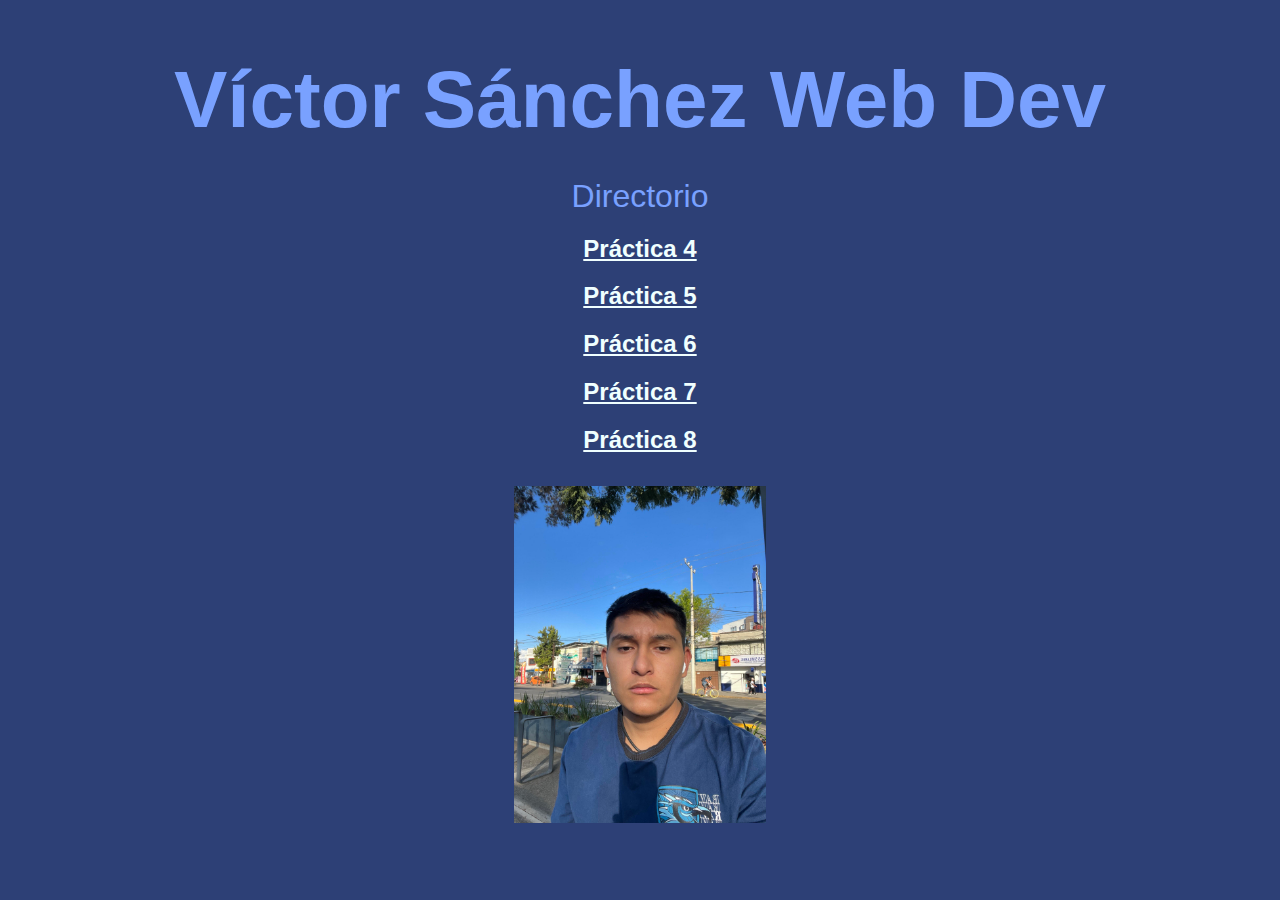
<file: docs/index.html>
<!DOCTYPE html>
<html lang="en">
  <head>
    <meta charset="UTF-8" />
    <meta name="viewport" content="width=device-width, initial-scale=1.0" />
    <title>Víctor Sánchez</title>
    <link rel="stylesheet" href="style.css" />
  </head>
  <body>
    <div class="container">
      <h1>Víctor Sánchez Web Dev</h1>
      <p>Directorio</p>
      <a href="./practica-4/index.html"><h2>Práctica 4</h2></a>
      <a href="./practica-5/index.html"><h2>Práctica 5</h2></a>
      <a href="./practica-6/index.html"><h2>Práctica 6</h2></a>
      <a href="./practica-7/index.html"><h2>Práctica 7</h2></a>
      <a href="./practica-8/index.html"><h2>Práctica 8</h2></a>
      <p><img src="./img/Yo.jpg" alt="Yo" class="responsive-img" /></p>
    </div>
  </body>
</html>
</file>
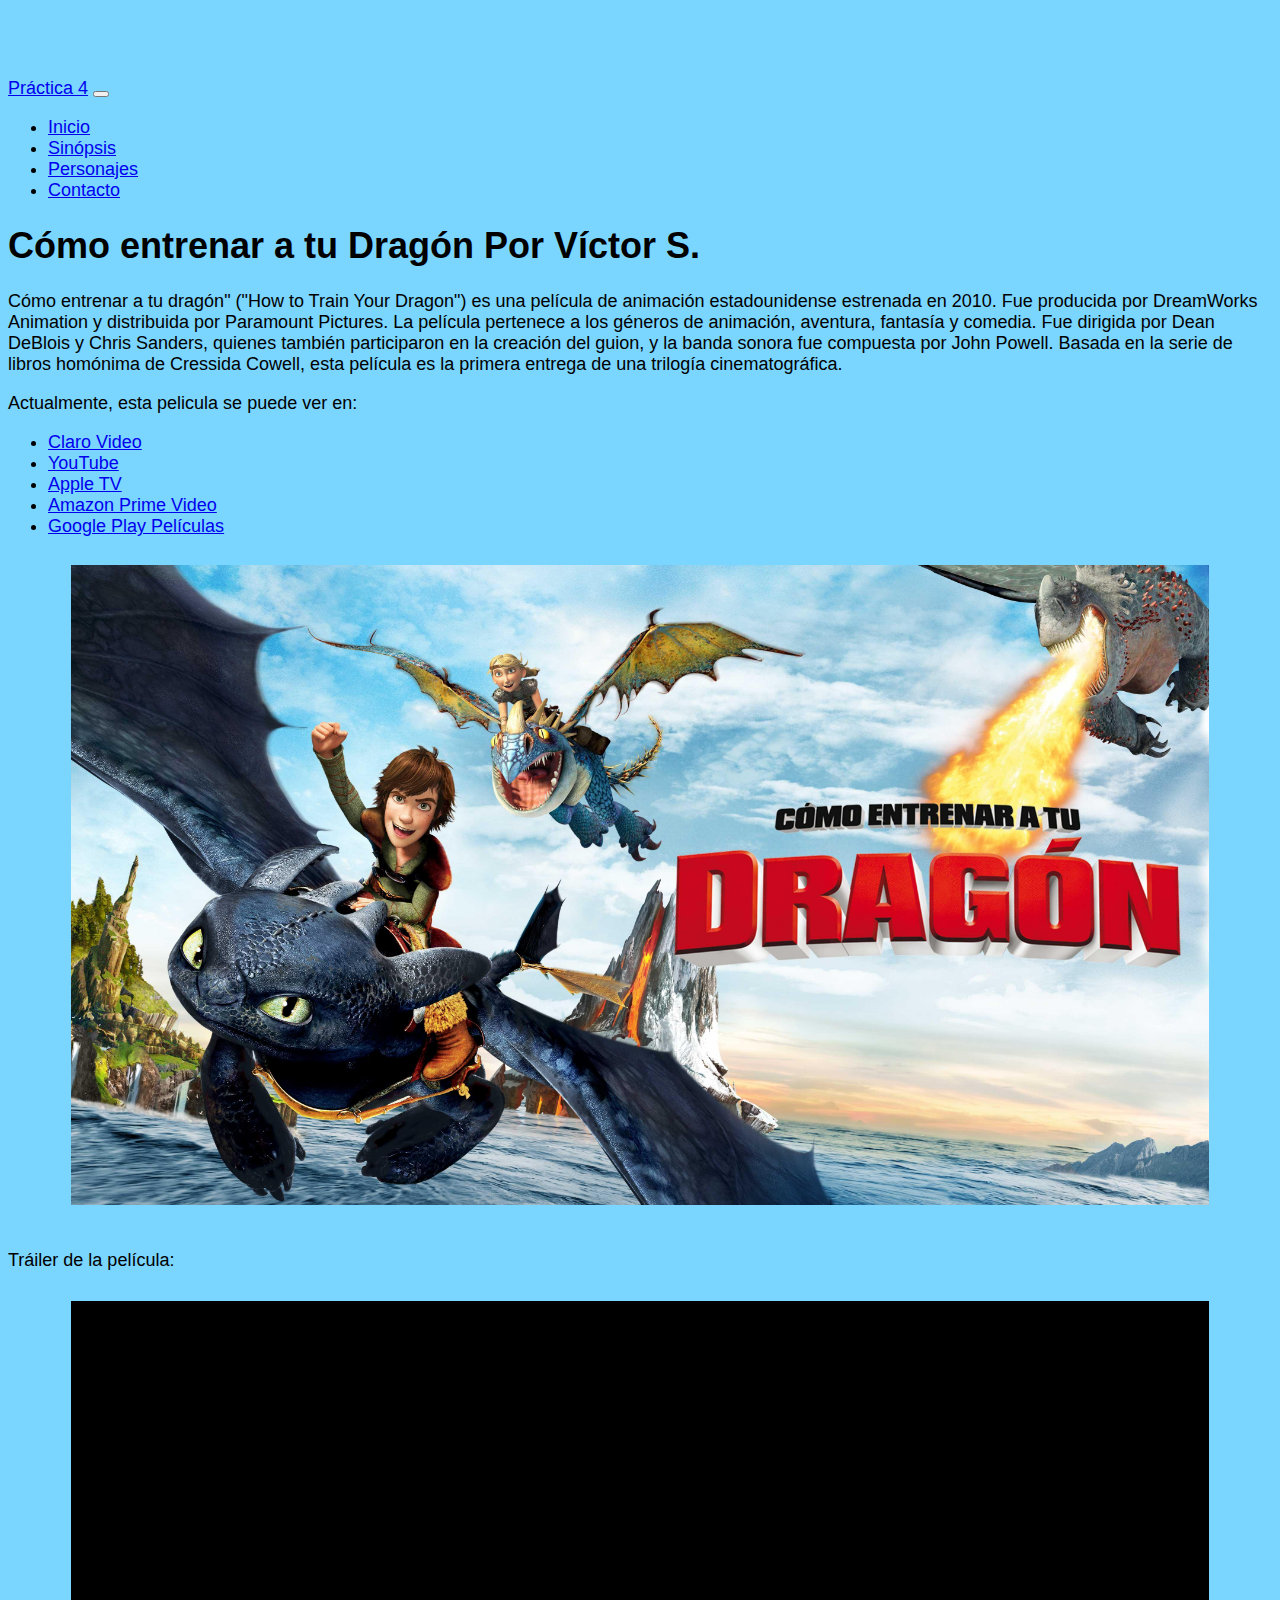
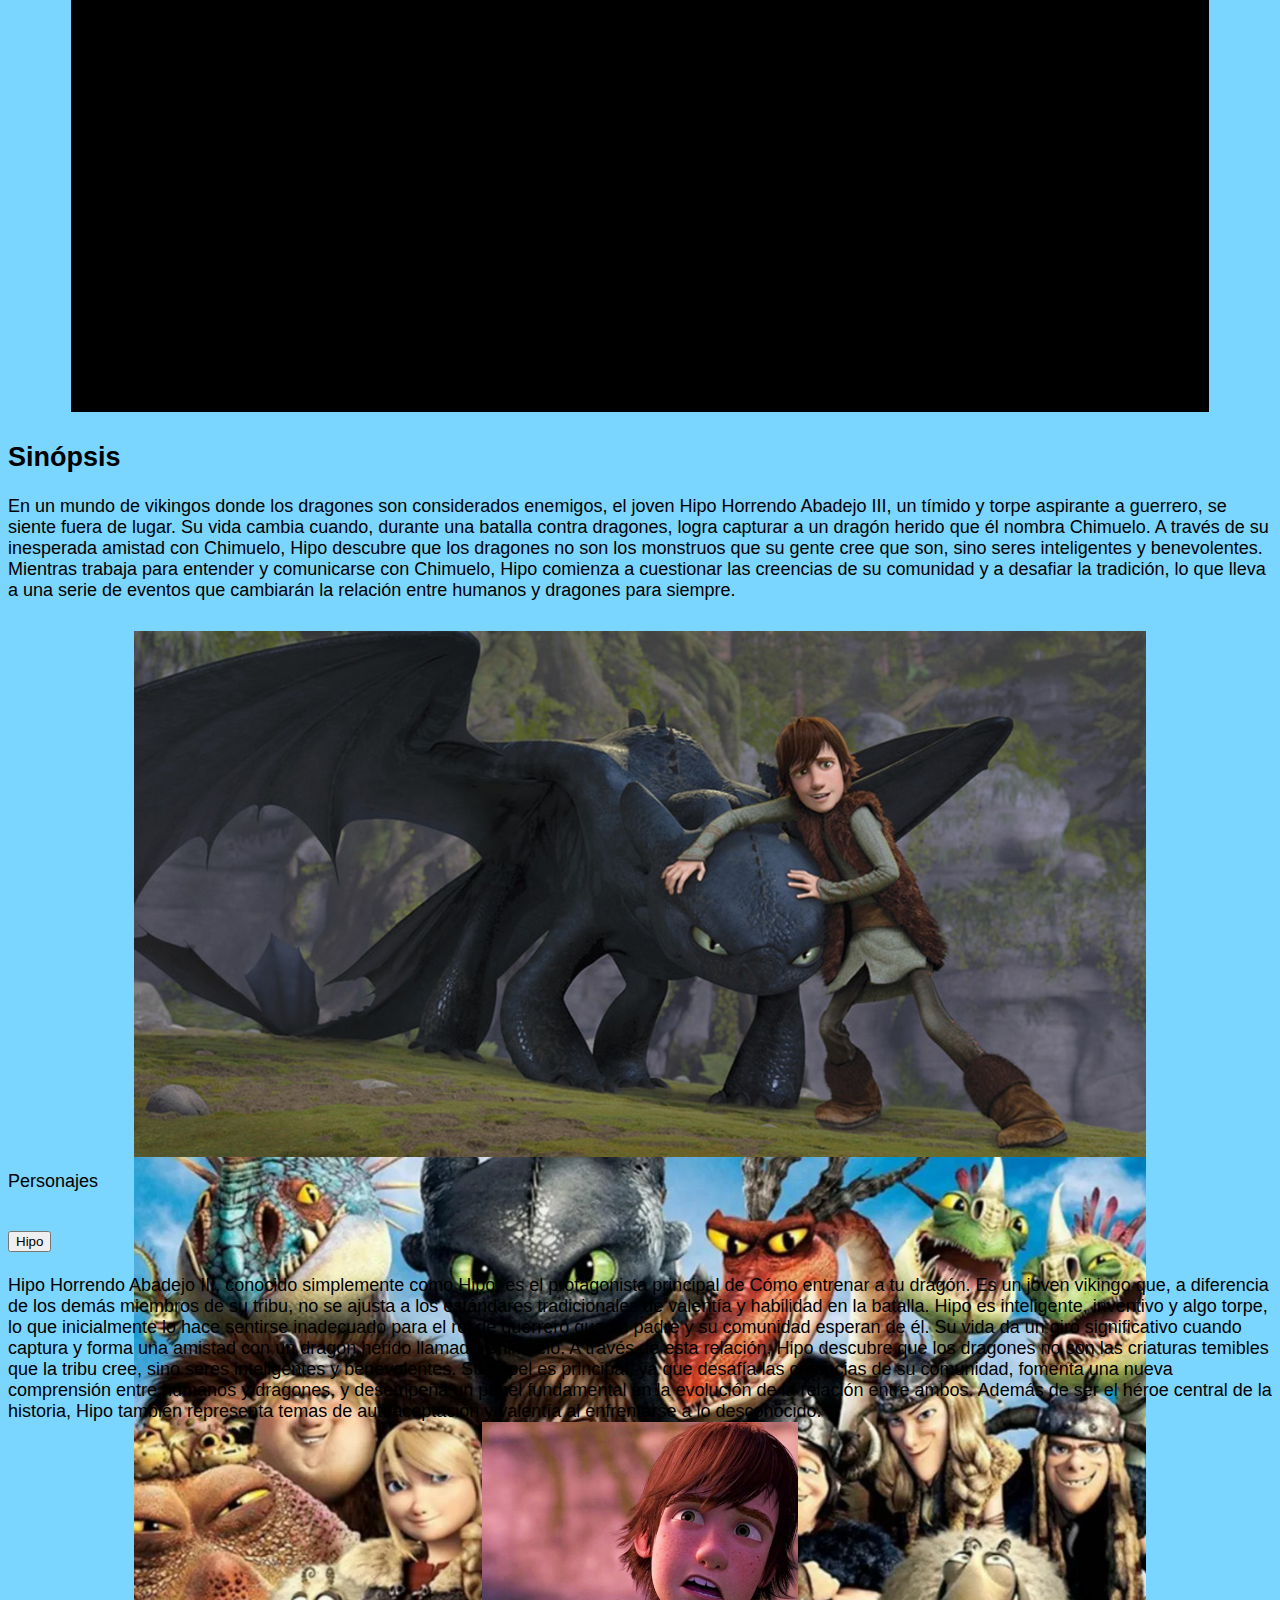
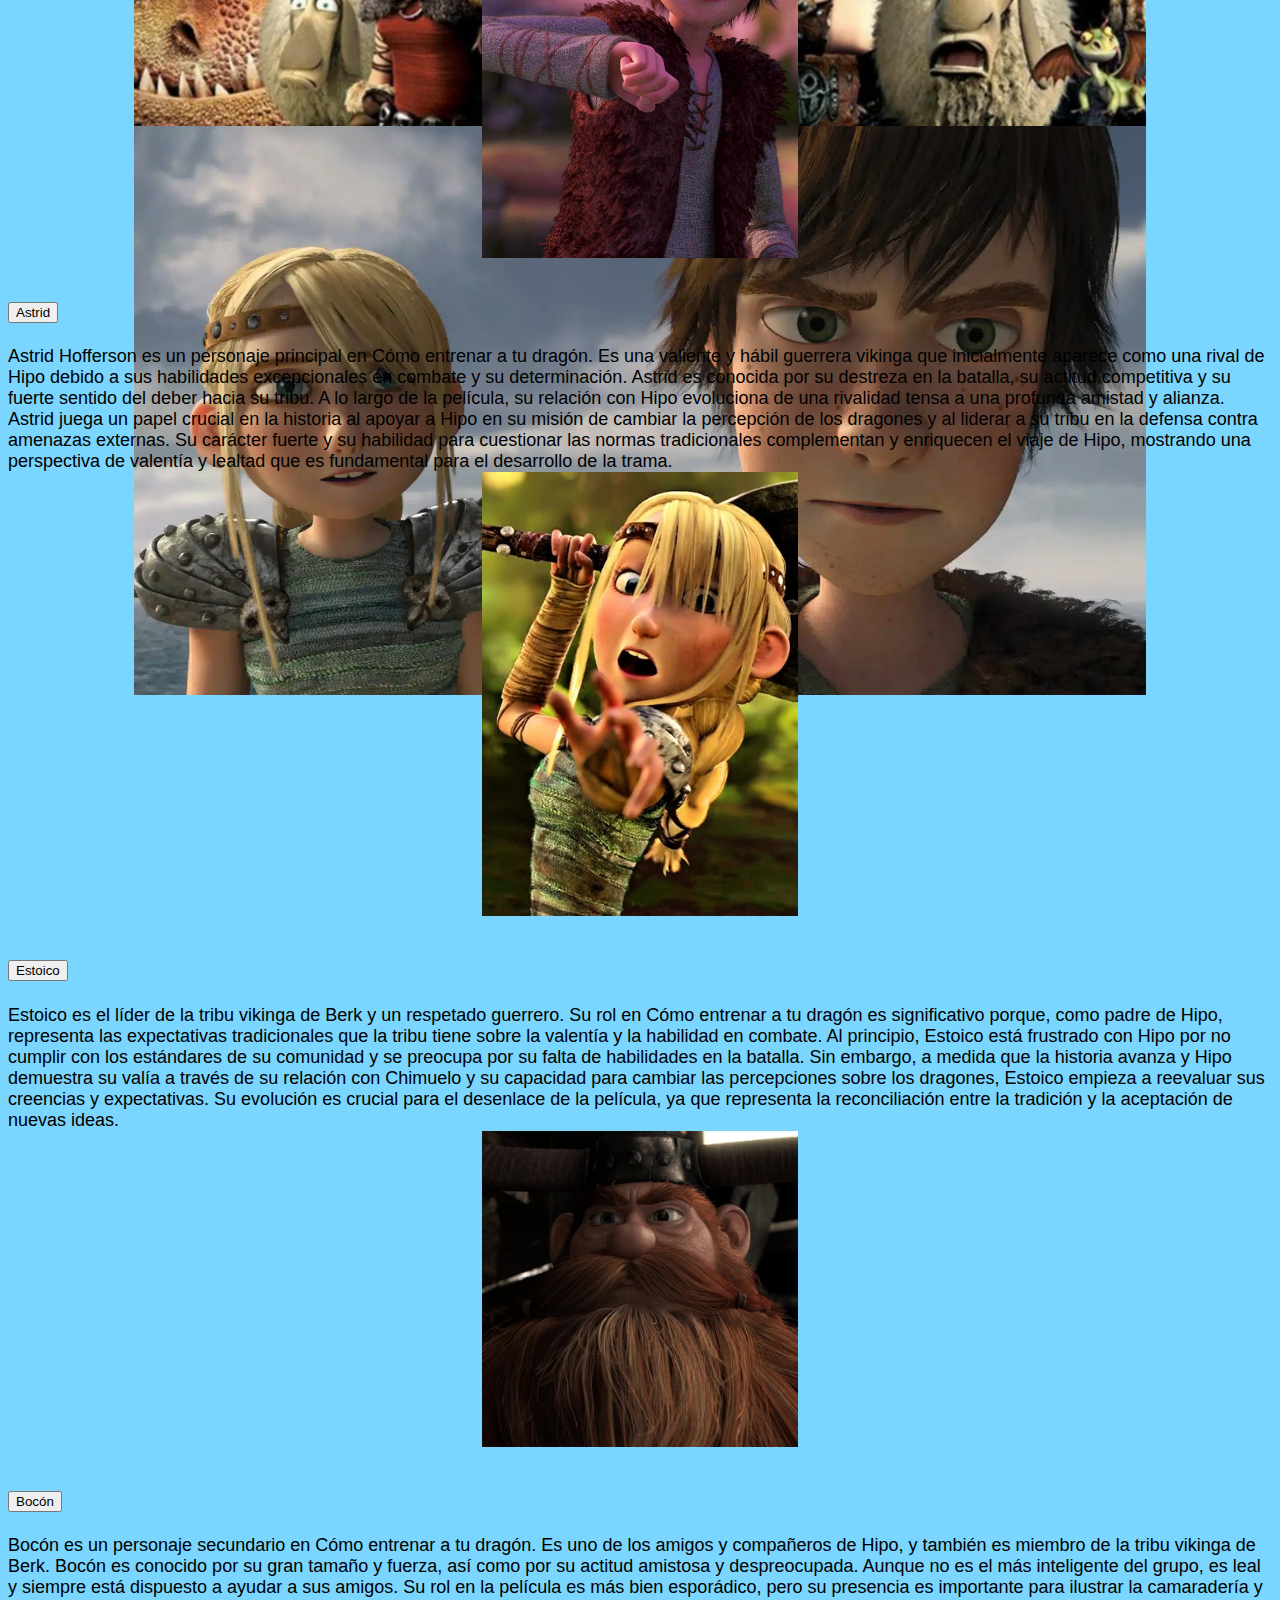
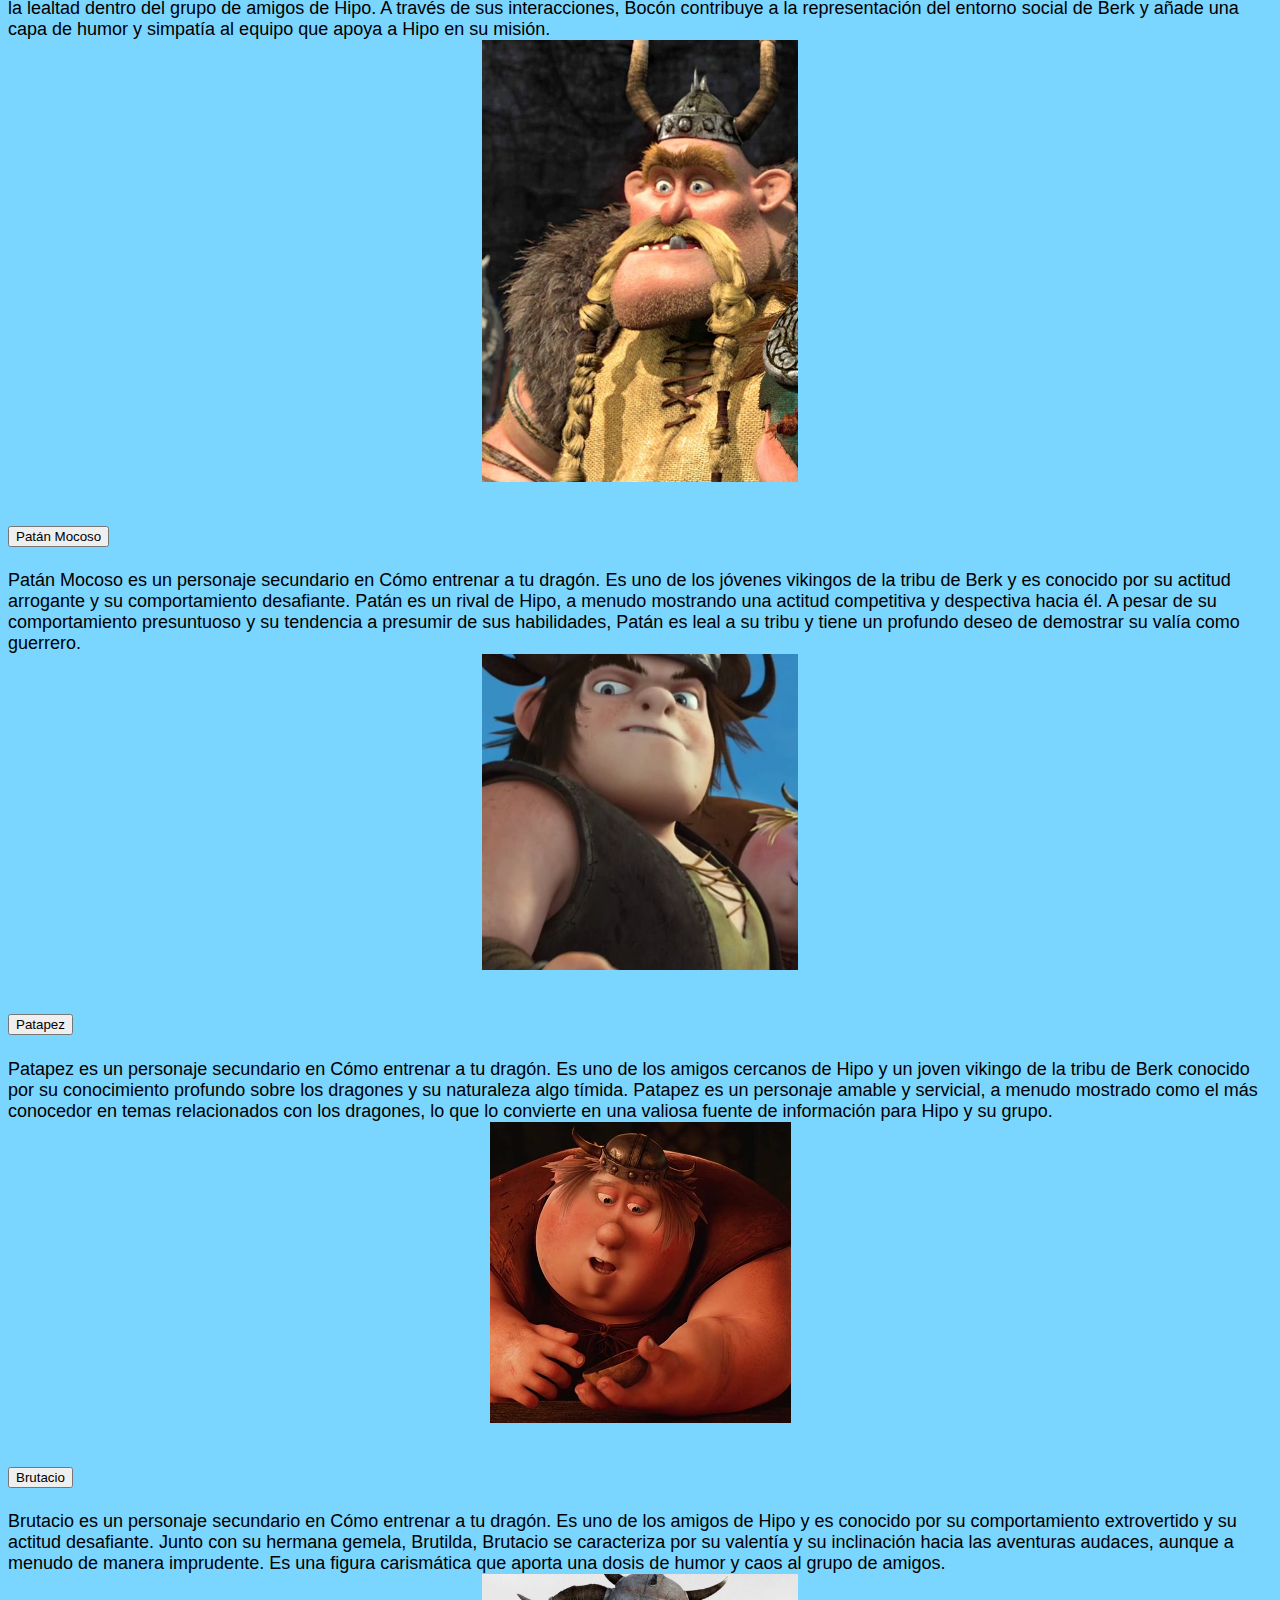
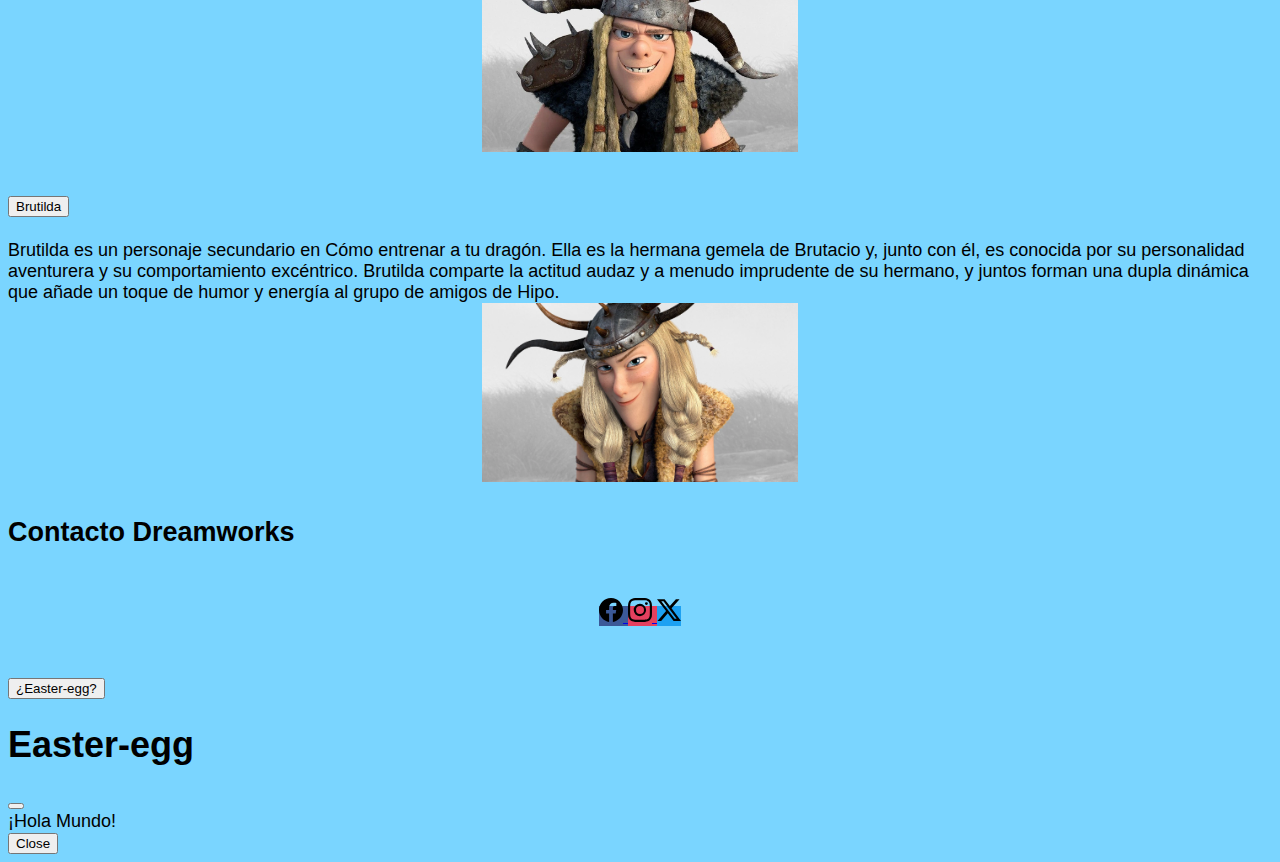
<file: docs/practica-4/index.html>
<!doctype html>
<html lang="en">
  <head>
    <meta charset="utf-8">
    <meta name="viewport" content="width=device-width, initial-scale=1">
    <title>Practica 4</title>
    <link rel="stylesheet" href="styles.css">
    <link href="https://cdn.jsdelivr.net/npm/bootstrap@5.2.3/dist/css/bootstrap.min.css" rel="stylesheet" integrity="sha384-rbsA2VBKQhggwzxH7pPCaAqO46MgnOM80zW1RWuH61DGLwZJEdK2Kadq2F9CUG65" crossorigin="anonymous">
  </head>
  <body class="custom-font">
    <nav class="navbar navbar-expand-lg bg-info fixed-top">
        <div class="container-fluid">
          <a class="navbar-brand" href="#">Práctica 4</a>
          <button class="navbar-toggler" type="button" data-bs-toggle="collapse" data-bs-target="#navbarSupportedContent" aria-controls="navbarSupportedContent" aria-expanded="false" aria-label="Toggle navigation">
            <span class="navbar-toggler-icon"></span>
          </button>
          <div class="collapse navbar-collapse" id="navbarSupportedContent">
            <ul class="navbar-nav me-auto mb-2 mb-lg-0">
              <li class="nav-item">
                <a class="nav-link active" aria-current="page" href="#Start">Inicio</a>
              </li>
              <li class="nav-item">
                <a class="nav-link active" aria-current="page" href="#Second">Sinópsis</a>
              </li>
              <li class="nav-item">
                <a class="nav-link active" aria-current="page" href="#Personajes">Personajes</a>
              </li>
              <li class="nav-item">
                <a class="nav-link active" aria-current="page" href="#Contacto">Contacto</a>
              </li>
            </ul>
          </div>
        </div>
    </nav>
      <div class="container" id="Start">
            <h1>Cómo entrenar a tu Dragón <span class="badge text-bg-secondary">Por Víctor S.</span></h1>
            <p>Cómo entrenar a tu dragón" ("How to Train Your Dragon") es una película de animación estadounidense estrenada en 2010.
                Fue producida por DreamWorks Animation y distribuida por Paramount Pictures.
                La película pertenece a los géneros de animación, aventura, fantasía y comedia.
                Fue dirigida por Dean DeBlois y Chris Sanders, quienes también participaron en la creación del guion, y la banda sonora fue compuesta por John Powell.
                Basada en la serie de libros homónima de Cressida Cowell, esta película es la primera entrega de una trilogía cinematográfica.</p>
            <p>Actualmente, esta pelicula se puede ver en:</p>
            <ul>
                <li><a href="https://www.clarovideo.com/" target="_blank">Claro Video</a></li>
                <li><a href="https://www.youtube.com/" target="_blank">YouTube</a></li>
                <li><a href="https://tv.apple.com/" target="_blank">Apple TV</a></li>
                <li><a href="https://www.primevideo.com/" target="_blank">Amazon Prime Video</a></li>
                <li><a href="https://play.google.com/store/movies" target="_blank">Google Play Películas</a></li>
            </ul>
            
            <div class="image-container">
                <img src="imgs/HTTYD.jpeg" alt="HTTYD" class="responsive-img">
            </div>
            <div class="alert alert-primary" role="alert">
                Tráiler de la película:
            </div>
            <div class="video-container">
                <iframe src="https://www.youtube.com/embed/2AKsAxrhqgM?si=8SJMLm9GUdP1VKK2 " frameborder="0" allowfullscreen></iframe>
            </div>
      </div>
      <div class="container" id="Second">
            <h2>Sinópsis</h2>
                <p>
                    En un mundo de vikingos donde los dragones son considerados enemigos, el joven Hipo Horrendo Abadejo III, un tímido y torpe aspirante a guerrero, se siente fuera de lugar.
                    Su vida cambia cuando, durante una batalla contra dragones, logra capturar a un dragón herido que él nombra Chimuelo.
                    A través de su inesperada amistad con Chimuelo, Hipo descubre que los dragones no son los monstruos que su gente cree que son, sino seres inteligentes y benevolentes. 
                    Mientras trabaja para entender y comunicarse con Chimuelo, Hipo comienza a cuestionar las creencias de su comunidad y a desafiar la tradición, lo que lleva a una serie de eventos que cambiarán la relación entre humanos y dragones para siempre.
                </p>
                <div id="carouselExampleSlidesOnly" class="carousel slide" data-bs-ride="carousel">
                    <div class="carousel-inner">
                      <div class="carousel-item active">
                        <img src="imgs/img1.jpeg" class="d-block w-100" alt="img1">
                      </div>
                      <div class="carousel-item">
                        <img src="imgs/img4.webp" class="d-block w-100" alt="img4">
                      </div>
                      <div class="carousel-item">
                        <img src="imgs/img5.webp" class="d-block w-100" alt="img5">
                      </div>
                    </div>
                </div>
      </div>
      <div class="container" id="Personajes">
            <div class="alert alert-primary" role="alert">
                Personajes
            </div>
            <div class="accordion" id="accordionPanelsStayOpenExample">
                <div class="accordion-item">
                    <h2 class="accordion-header" id="panelsStayOpen-headingOne">
                        <button class="accordion-button" type="button" data-bs-toggle="collapse" data-bs-target="#panelsStayOpen-collapseOne" aria-expanded="true" aria-controls="panelsStayOpen-collapseOne">
                        Hipo
                        </button>
                    </h2>
                <div id="panelsStayOpen-collapseOne" class="accordion-collapse collapse show" aria-labelledby="panelsStayOpen-headingOne">
                    <div class="accordion-body">
                        Hipo Horrendo Abadejo III, conocido simplemente como Hipo, es el protagonista principal de Cómo entrenar a tu dragón. 
                        Es un joven vikingo que, a diferencia de los demás miembros de su tribu, no se ajusta a los estándares tradicionales de valentía y habilidad en la batalla. 
                        Hipo es inteligente, inventivo y algo torpe, lo que inicialmente lo hace sentirse inadecuado para el rol de guerrero que su padre y su comunidad esperan de él. 
                        Su vida da un giro significativo cuando captura y forma una amistad con un dragón herido llamado Chimuelo. 
                        A través de esta relación, Hipo descubre que los dragones no son las criaturas temibles que la tribu cree, sino seres inteligentes y benevolentes. 
                        Su papel es principal, ya que desafía las creencias de su comunidad, fomenta una nueva comprensión entre humanos y dragones, y desempeña un papel fundamental en la evolución de la relación entre ambos. 
                        Además de ser el héroe central de la historia, Hipo también representa temas de autoaceptación y valentía al enfrentarse a lo desconocido.
                    </div>
                    <div class="img-container">
                        <img src="imgs/Hipo.webp" alt="Hipo">
                    </div>
                </div>
                </div>
                <div class="accordion-item">
                <h2 class="accordion-header" id="panelsStayOpen-headingTwo">
                    <button class="accordion-button collapsed" type="button" data-bs-toggle="collapse" data-bs-target="#panelsStayOpen-collapseTwo" aria-expanded="false" aria-controls="panelsStayOpen-collapseTwo">
                    Astrid
                    </button>
                </h2>
                <div id="panelsStayOpen-collapseTwo" class="accordion-collapse collapse" aria-labelledby="panelsStayOpen-headingTwo">
                    <div class="accordion-body">
                        Astrid Hofferson es un personaje principal en Cómo entrenar a tu dragón. 
                        Es una valiente y hábil guerrera vikinga que inicialmente aparece como una rival de Hipo debido a sus habilidades excepcionales en combate y su determinación. 
                        Astrid es conocida por su destreza en la batalla, su actitud competitiva y su fuerte sentido del deber hacia su tribu. 
                        A lo largo de la película, su relación con Hipo evoluciona de una rivalidad tensa a una profunda amistad y alianza. 
                        Astrid juega un papel crucial en la historia al apoyar a Hipo en su misión de cambiar la percepción de los dragones y al liderar a su tribu en la defensa contra amenazas externas. 
                        Su carácter fuerte y su habilidad para cuestionar las normas tradicionales complementan y enriquecen el viaje de Hipo, mostrando una perspectiva de valentía y lealtad que es fundamental para el desarrollo de la trama.
                    </div>
                    <div class="img-container">
                        <img src="imgs/Astrid.webp" alt="Astrid">
                    </div>
                </div>
                </div>
                <div class="accordion-item">
                <h2 class="accordion-header" id="panelsStayOpen-headingThree">
                    <button class="accordion-button collapsed" type="button" data-bs-toggle="collapse" data-bs-target="#panelsStayOpen-collapseThree" aria-expanded="false" aria-controls="panelsStayOpen-collapseThree">
                    Estoico
                    </button>
                </h2>
                <div id="panelsStayOpen-collapseThree" class="accordion-collapse collapse" aria-labelledby="panelsStayOpen-headingThree">
                    <div class="accordion-body">
                        Estoico es el líder de la tribu vikinga de Berk y un respetado guerrero. 
                        Su rol en Cómo entrenar a tu dragón es significativo porque, como padre de Hipo, representa las expectativas tradicionales que la tribu tiene sobre la valentía y la habilidad en combate. 
                        Al principio, Estoico está frustrado con Hipo por no cumplir con los estándares de su comunidad y se preocupa por su falta de habilidades en la batalla. 
                        Sin embargo, a medida que la historia avanza y Hipo demuestra su valía a través de su relación con Chimuelo y su capacidad para cambiar las percepciones sobre los dragones, Estoico empieza a reevaluar sus creencias y expectativas. 
                        Su evolución es crucial para el desenlace de la película, ya que representa la reconciliación entre la tradición y la aceptación de nuevas ideas.
                    </div>
                    <div class="img-container">
                        <img src="imgs/Estoico.webp" alt="Estoico">
                    </div>
                </div>
                </div>
                <div class="accordion-item">
                    <h2 class="accordion-header" id="panelsStayOpen-headingFour">
                        <button class="accordion-button collapsed" type="button" data-bs-toggle="collapse" data-bs-target="#panelsStayOpen-collapseFour" aria-expanded="false" aria-controls="panelsStayOpen-collapseFour">
                        Bocón
                        </button>
                    </h2>
                    <div id="panelsStayOpen-collapseFour" class="accordion-collapse collapse" aria-labelledby="panelsStayOpen-headingFour">
                        <div class="accordion-body">
                            Bocón es un personaje secundario en Cómo entrenar a tu dragón. 
                            Es uno de los amigos y compañeros de Hipo, y también es miembro de la tribu vikinga de Berk. 
                            Bocón es conocido por su gran tamaño y fuerza, así como por su actitud amistosa y despreocupada. 
                            Aunque no es el más inteligente del grupo, es leal y siempre está dispuesto a ayudar a sus amigos. 
                            Su rol en la película es más bien esporádico, pero su presencia es importante para ilustrar la camaradería y la lealtad dentro del grupo de amigos de Hipo. 
                            A través de sus interacciones, Bocón contribuye a la representación del entorno social de Berk y añade una capa de humor y simpatía al equipo que apoya a Hipo en su misión.
                        </div>
                        <div class="img-container">
                            <img src="imgs/Bocon.webp" alt="Bocon">
                        </div>
                    </div>
                </div>
                <div class="accordion-item">
                    <h2 class="accordion-header" id="panelsStayOpen-headingFive">
                        <button class="accordion-button collapsed" type="button" data-bs-toggle="collapse" data-bs-target="#panelsStayOpen-collapseFive" aria-expanded="false" aria-controls="panelsStayOpen-collapseFive">
                        Patán Mocoso
                        </button>
                    </h2>
                    <div id="panelsStayOpen-collapseFive" class="accordion-collapse collapse" aria-labelledby="panelsStayOpen-headingFive">
                        <div class="accordion-body">
                            Patán Mocoso es un personaje secundario en Cómo entrenar a tu dragón. 
                            Es uno de los jóvenes vikingos de la tribu de Berk y es conocido por su actitud arrogante y su comportamiento desafiante. 
                            Patán es un rival de Hipo, a menudo mostrando una actitud competitiva y despectiva hacia él. 
                            A pesar de su comportamiento presuntuoso y su tendencia a presumir de sus habilidades, Patán es leal a su tribu y tiene un profundo deseo de demostrar su valía como guerrero.
                        </div>
                        <div class="img-container">
                            <img src="imgs/Patan.webp" alt="Patan">
                        </div>
                    </div>
                </div>
                <div class="accordion-item">
                    <h2 class="accordion-header" id="panelsStayOpen-headingSix">
                        <button class="accordion-button collapsed" type="button" data-bs-toggle="collapse" data-bs-target="#panelsStayOpen-collapseSix" aria-expanded="false" aria-controls="panelsStayOpen-collapseSix">
                        Patapez
                        </button>
                    </h2>
                    <div id="panelsStayOpen-collapseSix" class="accordion-collapse collapse" aria-labelledby="panelsStayOpen-headingSix">
                        <div class="accordion-body">
                            Patapez es un personaje secundario en Cómo entrenar a tu dragón. 
                            Es uno de los amigos cercanos de Hipo y un joven vikingo de la tribu de Berk conocido por su conocimiento profundo sobre los dragones y su naturaleza algo tímida. 
                            Patapez es un personaje amable y servicial, a menudo mostrado como el más conocedor en temas relacionados con los dragones, lo que lo convierte en una valiosa fuente de información para Hipo y su grupo.
                        </div>
                        <div class="img-container">
                            <img src="imgs/Patapez.webp" alt="Ptapez">
                        </div>
                    </div>
                </div>
                <div class="accordion-item">
                    <h2 class="accordion-header" id="panelsStayOpen-headingSeven">
                        <button class="accordion-button collapsed" type="button" data-bs-toggle="collapse" data-bs-target="#panelsStayOpen-collapseSeven" aria-expanded="false" aria-controls="panelsStayOpen-collapseSeven">
                        Brutacio
                        </button>
                    </h2>
                    <div id="panelsStayOpen-collapseSeven" class="accordion-collapse collapse" aria-labelledby="panelsStayOpen-headingSeven">
                        <div class="accordion-body">
                            Brutacio es un personaje secundario en Cómo entrenar a tu dragón. 
                            Es uno de los amigos de Hipo y es conocido por su comportamiento extrovertido y su actitud desafiante. 
                            Junto con su hermana gemela, Brutilda, Brutacio se caracteriza por su valentía y su inclinación hacia las aventuras audaces, aunque a menudo de manera imprudente. 
                            Es una figura carismática que aporta una dosis de humor y caos al grupo de amigos.
                        </div>
                        <div class="img-container">
                            <img src="imgs/Brutacio.webp" alt="Brutacio">
                        </div>
                    </div>
                </div>
                <div class="accordion-item">
                    <h2 class="accordion-header" id="panelsStayOpen-headingEight">
                        <button class="accordion-button collapsed" type="button" data-bs-toggle="collapse" data-bs-target="#panelsStayOpen-collapseEight" aria-expanded="false" aria-controls="panelsStayOpen-collapseEight">
                        Brutilda
                        </button>
                    </h2>
                    <div id="panelsStayOpen-collapseEight" class="accordion-collapse collapse" aria-labelledby="panelsStayOpen-headingEight">
                        <div class="accordion-body">
                            Brutilda es un personaje secundario en Cómo entrenar a tu dragón. 
                            Ella es la hermana gemela de Brutacio y, junto con él, es conocida por su personalidad aventurera y su comportamiento excéntrico. 
                            Brutilda comparte la actitud audaz y a menudo imprudente de su hermano, y juntos forman una dupla dinámica que añade un toque de humor y energía al grupo de amigos de Hipo.
                        </div>
                        <div class="img-container">
                            <img src="imgs/Brutilda.webp" alt="Brutilda">
                        </div>
                    </div>
                </div>
            </div>
      </div>
      <div class="container" id="Contacto">
        <h2>Contacto Dreamworks</h2>
      </div>
      <div class="btn-group-container">
        <div class="btn-group" role="group" aria-label="Basic example">
          <a href="https://www.facebook.com/dreamworks/?locale=es_LA" target="_blank" class="btn btn-primary btn-facebook">
            <img src="imgs/facebook.svg" alt="Facebook" width="24" height="24" />
          </a>
          <a href="https://www.instagram.com/dreamworks/?hl=es" target="_blank" class="btn btn-primary btn-instagram">
            <img src="imgs/instagram.svg" alt="Instagram" width="24" height="24" />
          </a>
          <a href="https://x.com/Dreamworks?ref_src=twsrc%5Egoogle%7Ctwcamp%5Eserp%7Ctwgr%5Eauthor" target="_blank" class="btn btn-primary btn-twitter">
            <img src="imgs/twitter-x.svg" alt="X" width="24" height="24" />
          </a>
        </div>
      </div>
      <button type="button" class="btn btn-primary" data-bs-toggle="modal" data-bs-target="#exampleModal">
        ¿Easter-egg?
      </button>
      
      <!-- Modal -->
      <div class="modal fade" id="exampleModal" tabindex="-1" aria-labelledby="exampleModalLabel" aria-hidden="true">
        <div class="modal-dialog">
          <div class="modal-content">
            <div class="modal-header">
              <h1 class="modal-title fs-5" id="exampleModalLabel">Easter-egg</h1>
              <button type="button" class="btn-close" data-bs-dismiss="modal" aria-label="Close"></button>
            </div>
            <div class="modal-body">
              ¡Hola Mundo!
            </div>
            <div class="modal-footer">
              <button type="button" class="btn btn-secondary" data-bs-dismiss="modal">Close</button>
            </div>
          </div>
        </div>
      </div>
    <script src="https://cdn.jsdelivr.net/npm/bootstrap@5.2.3/dist/js/bootstrap.bundle.min.js" integrity="sha384-kenU1KFdBIe4zVF0s0G1M5b4hcpxyD9F7jL+jjXkk+Q2h455rYXK/7HAuoJl+0I4" crossorigin="anonymous"></script>
  </body>
</html>
</file>
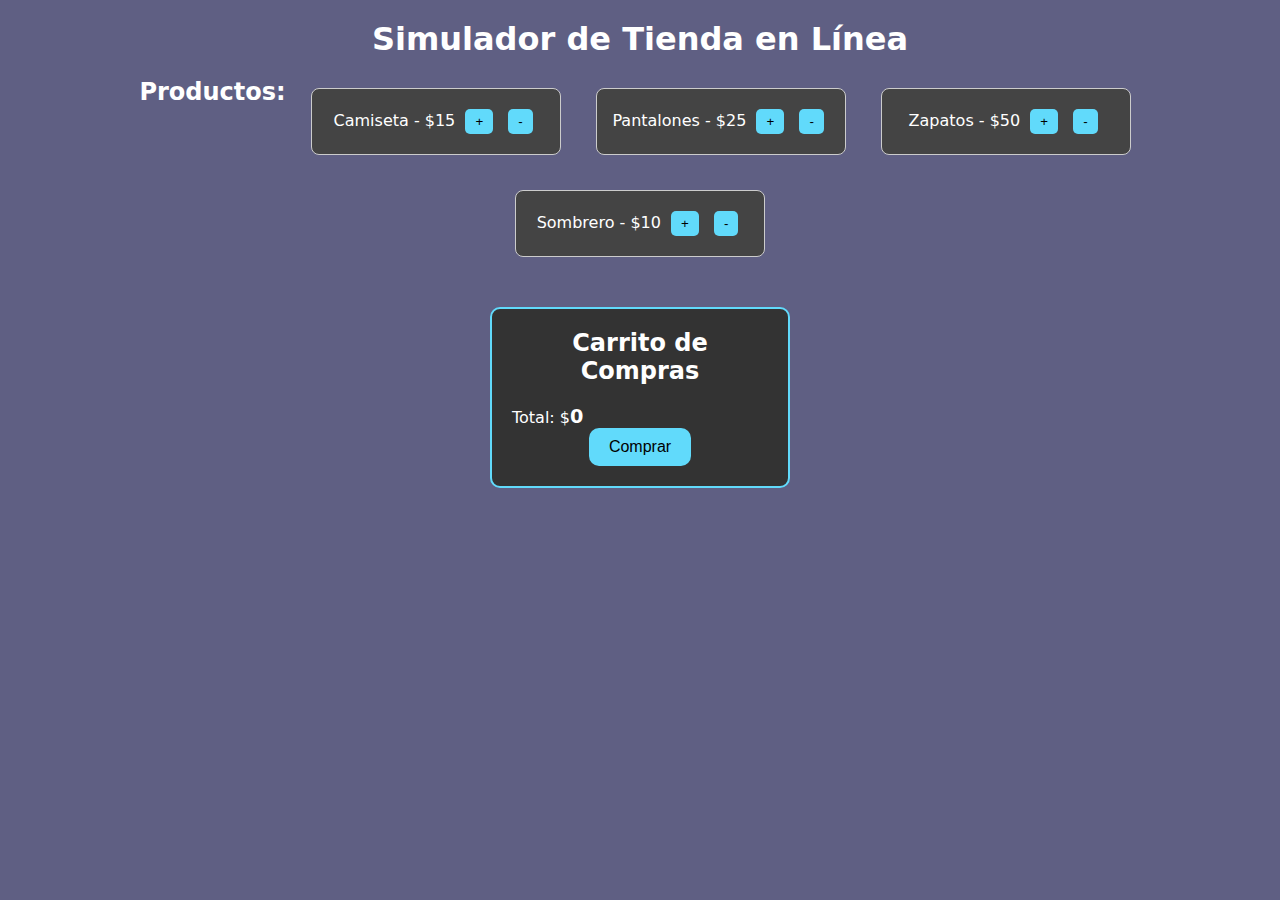
<file: docs/practica-6/index.html>
<!DOCTYPE html>
<html lang="es">
  <head>
    <meta charset="UTF-8" />
    <meta name="viewport" content="width=device-width, initial-scale=1.0" />
    <title>Simulador de Tienda en Línea</title>
    <link rel="stylesheet" href="styles.css" />
  </head>
    <body>
        <h1>Simulador de Tienda en Línea</h1>
        <section id="productos">
        <h2>Productos:</h2>
        <article class="producto" data-id="1" data-nombre="Camiseta" data-precio="15">
            Camiseta - $15
            <button class="btn-mas">+</button>
            <button class="btn-menos">-</button>
        </article>

        <article class="producto" data-id="2" data-nombre="Pantalones" data-precio="25">
            Pantalones - $25
            <button class="btn-mas">+</button>
            <button class="btn-menos">-</button>
        </article>

        <article class="producto" data-id="3" data-nombre="Zapatos" data-precio="50">
            Zapatos - $50
            <button class="btn-mas">+</button>
            <button class="btn-menos">-</button>
        </article>

        <article class="producto" data-id="4" data-nombre="Sombrero" data-precio="10">
            Sombrero - $10
            <button class="btn-mas">+</button>
            <button class="btn-menos">-</button>
        </article>
        </section>
        
        <section id="loader" class="hidden">
            <p>Procesando compra...</p>
        </section>

        <section id="mensaje-compra" class="hidden">
        <h2>¡Compra realizada con éxito!</h2>
        <p>Gracias por su compra.</p>
        </section>

        <section id="carrito" class="carrito">
        <h2>Carrito de Compras</h2>
        <ol id="lista-carrito"></ol>
        <p>Total: $<span id="total-carrito">0</span></p>
        <button id="btn-compra">Comprar</button>
        </section>
        <script src="main.js" type="module"></script>
    </body>
</html>
</file>
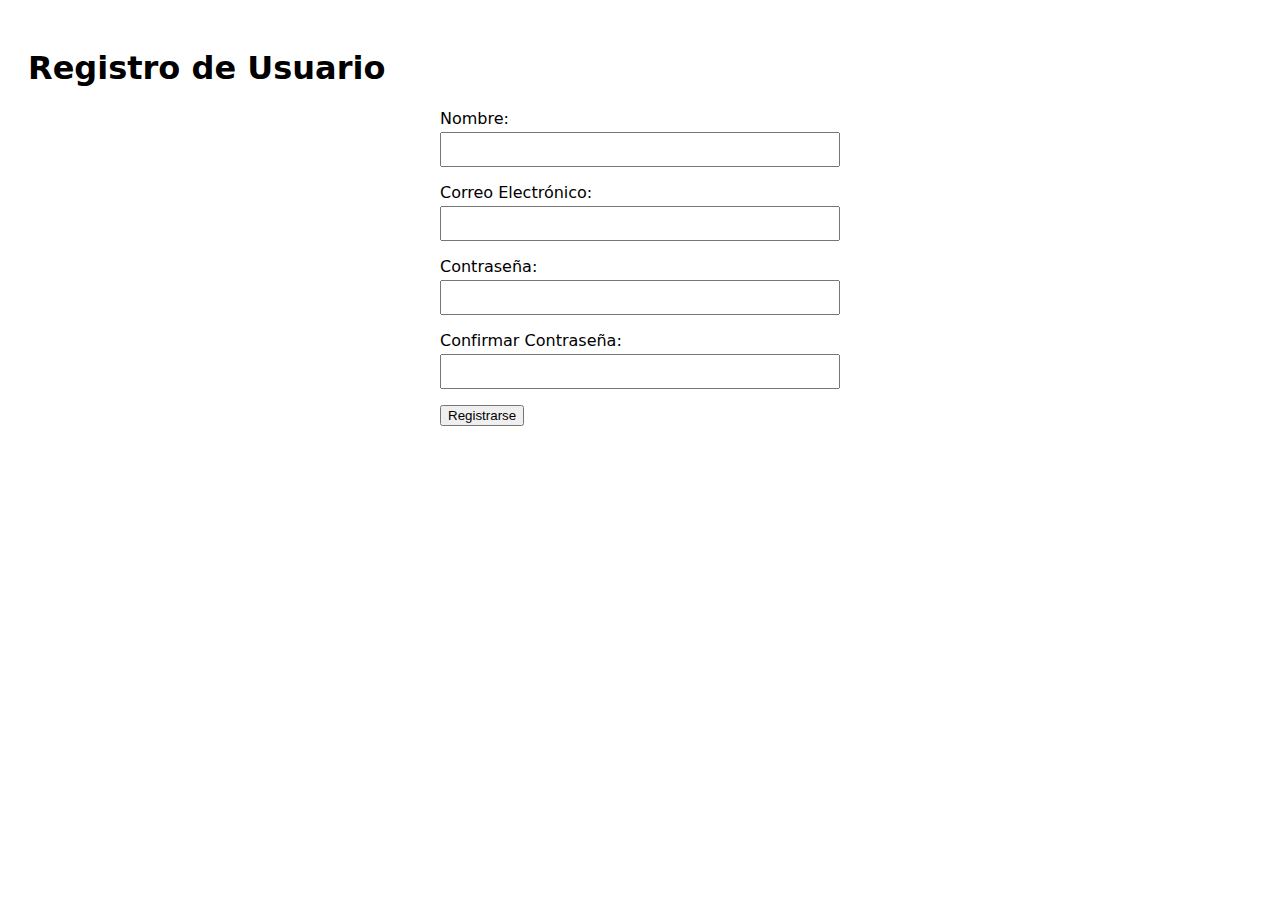
<file: docs/practica-7/index.html>
<!DOCTYPE html>
<html lang="es">
  <head>
    <meta charset="UTF-8" />
    <meta name="viewport" content="width=device-width, initial-scale=1.0" />
    <title>Formulario de Registro de Usuario</title>
    <link rel="stylesheet" href="styles.css" />
  </head>
  <body>
    <h1>Registro de Usuario</h1>
    <form id="register-form">
      <div class="form-group">
        <label for="name">Nombre:</label>
        <input type="text" id="name" name="name" />
        <div class="error" id="name-error"></div>
      </div>
      <div class="form-group">
        <label for="email">Correo Electrónico:</label>
        <input type="email" id="email" name="email" />
        <div class="error" id="email-error"></div>
      </div>
      <div class="form-group">
        <label for="password">Contraseña:</label>
        <input type="password" id="password" name="password" />
        <div class="error" id="password-error"></div>
      </div>
      <div class="form-group">
        <label for="confirm-password">Confirmar Contraseña:</label>
        <input type="password" id="confirm-password" name="confirm-password" />
        <div class="error" id="confirm-password-error"></div>
      </div>
      <button type="submit">Registrarse</button>
      <div class="success" id="success-message"></div>
      <script src="main.js" type="module"></script>
    </form>
  </body>
</html>
</file>
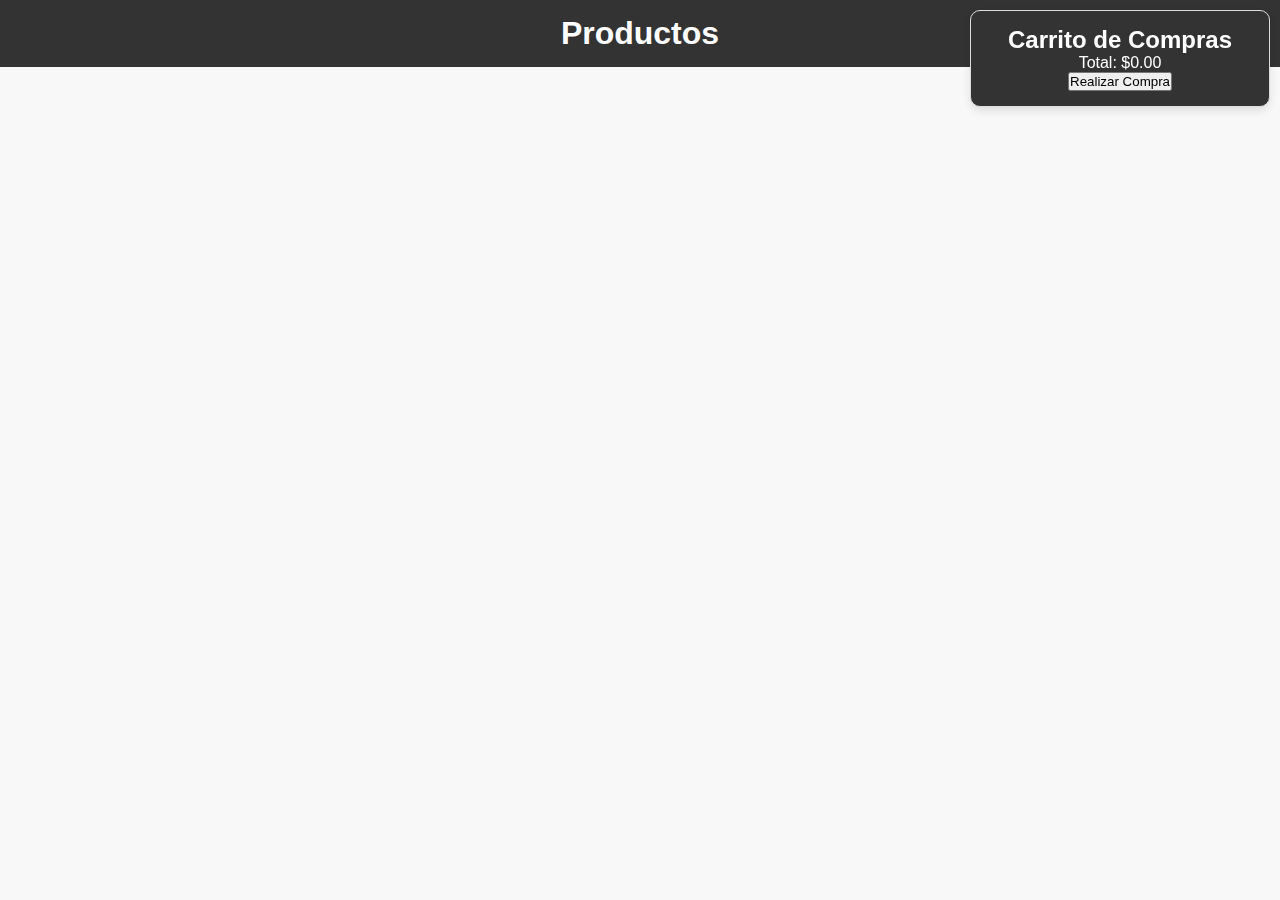
<file: docs/practica-8/index.html>
<!DOCTYPE html>
<html lang="en">
<head>
  <meta charset="UTF-8" />
  <meta name="viewport" content="width=device-width, initial-scale=1.0" />
  <title>Practica 8</title>
  <link rel="stylesheet" href="styles.css" />
</head>
<body>
  <header>
    <h1>Productos</h1>
    <div id="carrito">
      <h2>Carrito de Compras</h2>
      <ul id="lista-carrito"></ul>
      <p>Total: $<span id="total-carrito">0.00</span></p>
      <button id="btn-compra">Realizar Compra</button>
      <p id="mensaje-compra" class="hidden">¡Compra realizada exitosamente!</p>
      <div id="loader" class="hidden">Cargando...</div>
    </div>
  </header>

  <main id="product-list" class="container"></main>

  <script src="main.js"></script>
</body>
</html>
</file>
<file: docs/style.css>
body {
    font-family: 'Trebuchet MS', 'Lucida Sans Unicode', 'Lucida Grande', 'Lucida Sans', Arial, sans-serif;
    background-color: #1a2f6aea;
    justify-content: center;
    align-items: center;
  }
  
  .container {
    text-align: center;
  }
  
  h1 {
    font-size: 5rem;
    margin-bottom: 5px;
    color: #79a1ff;
  }
  
  p {
    font-size: 2rem;
    margin-bottom: 15px;
    color: #79a1ff;

  }

  a
  {
    color: azure;
  }
  
  .responsive-img {
    max-width: 20%;
    height: auto;
    display: inline-block;
  }
</file>
<file: docs/practica-4/styles.css>
.responsive-img 
{
    max-width: 90%;
    height: auto;
    display: inline-block;
    margin-bottom: 40px;
    margin-top: 10px;
}

body
{
    background-color: #7ad5ff !important;
    padding-top: 70px;
}

.custom-font 
{
    font-family: 'Gill Sans', 'Gill Sans MT', Calibri, 'Trebuchet MS', sans-serif;
    font-size: large;
}

.image-container
{
    text-align: center;
}

.video-container
{
    margin: auto;
    margin-top: 30px;
    margin-bottom: 30px;
    position: relative;
    padding-bottom: 56.25%;
    height: 0;
    overflow: hidden;
    max-width: 90%;
    background: #000;
}

.video-container iframe 
{
    position: absolute;
    top: 0;
    left: 0;
    width: 100%;
    height: 100%;
}


.carousel 
{
    margin-top: 30px; 
    margin-bottom: 40px;
}
  
.carousel-inner
{
    height: 500px;
}

.carousel-item img 
{
    max-width: 80%; 
    max-height: 100%; 
    margin: auto;
    display: block;
    object-fit: contain;
}

.accordion
{
    margin-top: 30px;
    margin-bottom: 30px;
}

.img-container 
{
    text-align: center;
    margin-bottom: 30px;
}
  
.img-container img 
{
    max-width: 25%
}

.btn-group-container 
{
    display: grid;
    place-items: center; 
    margin-bottom: 50px;
    margin-top: 50px;
 }

.btn-facebook 
{
    background-color: #3b5998 !important; 
    border-color: #3b5998 !important; 
}
  
.btn-instagram 
{
    background-color: #e4405f !important; 
    border-color: #e4405f !important; 
}
  
.btn-twitter 
{
    background-color: #1da1f2 !important; 
    border-color: #1da1f2 !important; 
}

.form-floating
{
    margin-top: 40px;
    
}
</file>
<file: docs/practica-6/styles.css>
* {
  box-sizing: border-box;
  margin: 0;
  padding: 0;
}

body {
  font-family: 'PT Sans', system-ui, sans-serif;
  background-color: #5f5f83;
  color: #fff;
  padding: 20px;
}

h1, h2 {
  text-align: center;
  margin-bottom: 20px;
}

#productos {
  display: flex;
  flex-wrap: wrap;
  justify-content: center;
  gap: 15px;
}

.producto {
  background-color: #444;
  border: 1px solid #ccc;
  padding: 15px;
  margin: 10px;
  text-align: center;
  border-radius: 8px;
  width: 250px;
  transition: transform 0.2s ease, box-shadow 0.2s ease;
}

.producto:hover {
  transform: scale(1.05);
  box-shadow: 0 4px 8px rgba(0, 0, 0, 0.2);
}

.producto button {
  background-color: #61dafb;
  border: none;
  padding: 5px 10px;
  margin: 5px;
  cursor: pointer;
  border-radius: 5px;
  transition: background-color 0.3s ease;
}

.producto button:hover {
  background-color: #21a1f1;
}

.carrito {
  border: 2px solid #61dafb;
  padding: 20px;
  margin-top: 40px;
  border-radius: 10px;
  background-color: #333;
  width: 300px;
  margin-left: auto;
  margin-right: auto;
}

#lista-carrito {
  list-style: none;
  margin-bottom: 15px;
}

#total-carrito {
  font-weight: bold;
  font-size: 1.2rem;
}

#btn-compra {
  background-color: #61dafb;
  color: #000;
  padding: 10px 20px;
  border: none;
  cursor: pointer;
  border-radius: 10px;
  font-size: 1rem;
  display: block;
  margin: 0 auto;
  transition: background-color 0.3s ease;
}

#btn-compra:hover {
  background-color: #21a1f1;
}

#mensaje-compra {
  background-color: #28a745;
  color: #fff;
  padding: 10px;
  margin-top: 20px;
  border-radius: 5px;
  text-align: center;
}

#loader {
  text-align: center;
  font-size: 1.2rem;
  color: #fff;
  margin-top: 20px;
}

.hidden {
  display: none;
}
</file>
<file: docs/practica-7/styles.css>
* {
    box-sizing: border-box;
  }
  
  html {
    font-size: 100%;
  }
  
  body {
    font-family: system-ui, sans-serif;
    padding: 1.25rem;
  }
  
  form {
    max-width: 400px;
    margin: auto;
  }
  
  .form-group {
    margin-bottom: 1rem;
  }
  
  .form-group label {
    display: block;
    margin-bottom: 0.25rem;
  }
  
  .form-group input {
    width: 100%;
    padding: 0.5rem;
    box-sizing: border-box;
  }
  
  .error {
    color: red;
    font-size: 85%;
  }
  
  .success {
    color: green;
    font-size: 1rem;
    text-align: center;
  }
</file>
<file: docs/practica-8/styles.css>
* {
  margin: 0;
  padding: 0;
  box-sizing: border-box;
}

body {
  font-family: Arial, sans-serif;
  background-color: #f8f8f8;
}

header {
  background-color: #333;
  color: white;
  text-align: center;
  padding: 15px;
}

.container {
  display: flex;
  flex-wrap: wrap;
  justify-content: center;
  margin: 20px;
}

.card {
    display: flex;
    flex-direction: column;
    align-items: center;
    margin: 20px;
    padding: 15px;
    border: 1px solid #ddd;
    border-radius: 10px;
    box-shadow: 0 4px 8px rgba(0, 0, 0, 0.1);
    width: 300px;
    text-align: center;
    background-color: #f9f9f9;
}

.card img {
  max-width: 100%;
  height: 325px;
  border-radius:10px;
  object-fit: fill;
}

.card-body {
  padding: 15px;
}

.card-title {
  font-size: 18px;
  margin-bottom: 10px;
  font-weight: bold;
}

.card-description {
  font-size: 14px;
  margin-bottom: 10px;
  color: #555;
}

.card-price {
  font-size: 16px;
  color: #e91e63;
  margin-bottom: 10px;
}

.card-rating {
  font-size: 14px;
  color: #ffa000;
}

.card-buttons {
    display: flex;
    justify-content: space-between;
    margin-top: 10px;
    width: 100%;
}

.card-buttons button {
    color: white;
    border: none;
    padding: 10px 20px;
    font-size: 18px;
    font-weight: bold;
    border-radius: 5px;
    cursor: pointer;
    transition: background-color 0.3s ease;
}

.card-buttons button:hover {
    background-color: #05090b;
}

.btn-menos {
    background-color: #f44336; 
}

.btn-mas {
    background-color: #00fb71; 
}

.hidden {
  display: none;
}

#carrito {
  position: fixed; 
  top: 10px;       
  right: 10px;     
  width: 300px;    
  padding: 15px;
  background-color: #333;
  border: 1px solid #ddd;
  border-radius: 10px;
  box-shadow: 0 4px 8px rgba(0, 0, 0, 0.1); 
  z-index: 1000;   
}
</file>
